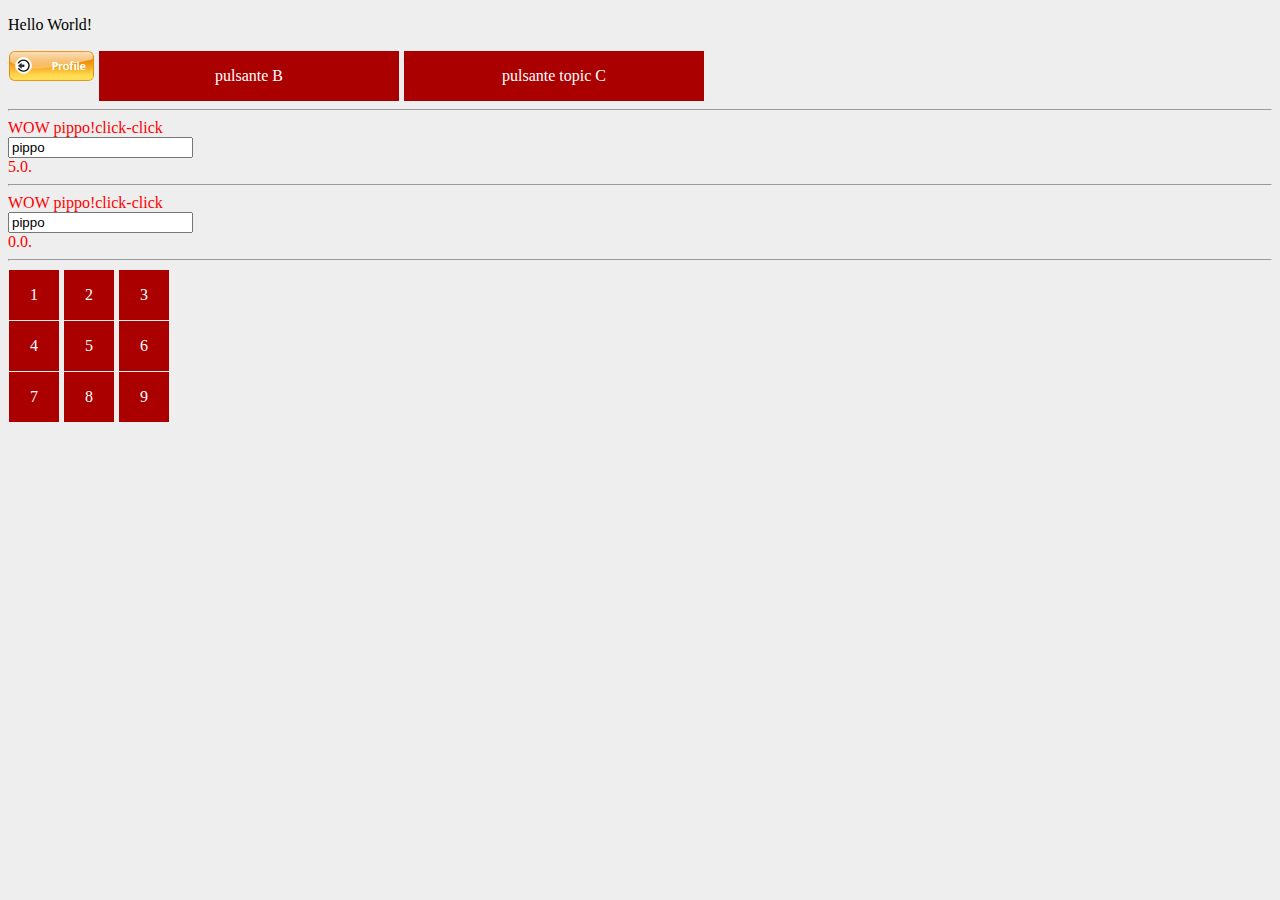
<file: it.hash.osgi.angular.test.application/static/angularJSTest/index4.html>
<!DOCTYPE html>
<html ng-app="plunker">

  <head>
    <meta charset="utf-8" />
    <title>AngularJS Plunker</title>
    <script>document.write('<base href="' + document.location + '" />');</script>
    <link href="css/bt-smartbutton.css" rel="stylesheet" />
    <link href="css/app4.css" rel="stylesheet" />
  </head>

  <body ng-controller="MainCtrl">
    <p>Hello {{name}}!</p>
    <bt-smartbutton title="io sono un pulsante" label="" width="85" height="30" status="1" statesnumber="1" background="images/button-states.png" class="myButton"></bt-smartbutton>
    <bt-smartbutton title="io sono un pulsante" label="pulsante B" width="300" height="50" status="1" statesnumber="5"></bt-smartbutton>
    <bt-smartbutton title="io sono un pulsante" label="pulsante topic C" width="300" height="50" status="1" statesnumber="10"></bt-smartbutton>
    <hr/>
    <my-tag status="5"></my-tag>
    <hr/>
    <my-tag status="0"></my-tag>


    <hr />
    <bt-smartbutton title="io sono un pulsante" label="1" width="50" height="50" status="1" statesnumber="9" topic="/topic/app001.button.msb1"></bt-smartbutton>
    <bt-smartbutton title="io sono un pulsante" label="2" width="50" height="50" status="1" statesnumber="9"></bt-smartbutton>
    <bt-smartbutton title="io sono un pulsante" label="3" width="50" height="50" status="1" statesnumber="9"></bt-smartbutton>
    <br />
    <bt-smartbutton title="io sono un pulsante" label="4" width="50" height="50" status="1" statesnumber="9"></bt-smartbutton>
    <bt-smartbutton title="io sono un pulsante" label="5" width="50" height="50" status="1" statesnumber="9" topic="/topic/app001.button.msb2"></bt-smartbutton>
    <bt-smartbutton title="io sono un pulsante" label="6" width="50" height="50" status="1" statesnumber="9"></bt-smartbutton>
    <br />
    <bt-smartbutton title="io sono un pulsante" label="7" width="50" height="50" status="1" statesnumber="9"></bt-smartbutton>
    <bt-smartbutton title="io sono un pulsante" label="8" width="50" height="50" status="1" statesnumber="9"></bt-smartbutton>
    <bt-smartbutton title="io sono un pulsante" label="9" width="50" height="50" status="1" statesnumber="9" topic="/topic/app001.button.msb3"></bt-smartbutton>

<!-- SCRIPTS -->
    <script src="js/lib/jquery-1.9.1.min.js"></script>
    <script src="js/lib/angular.js"></script>
    <script src="js/lib/stomp.js"></script>
    <!-- script src="https://cdnjs.cloudflare.com/ajax/libs/stomp.js/2.3.1/stomp.js"></script-->
    <script src="js/app4.js"></script>
    <script src="js/services4.js"></script>
    <script src="js/directives4.js"></script>

  </body>

</html>
</file>
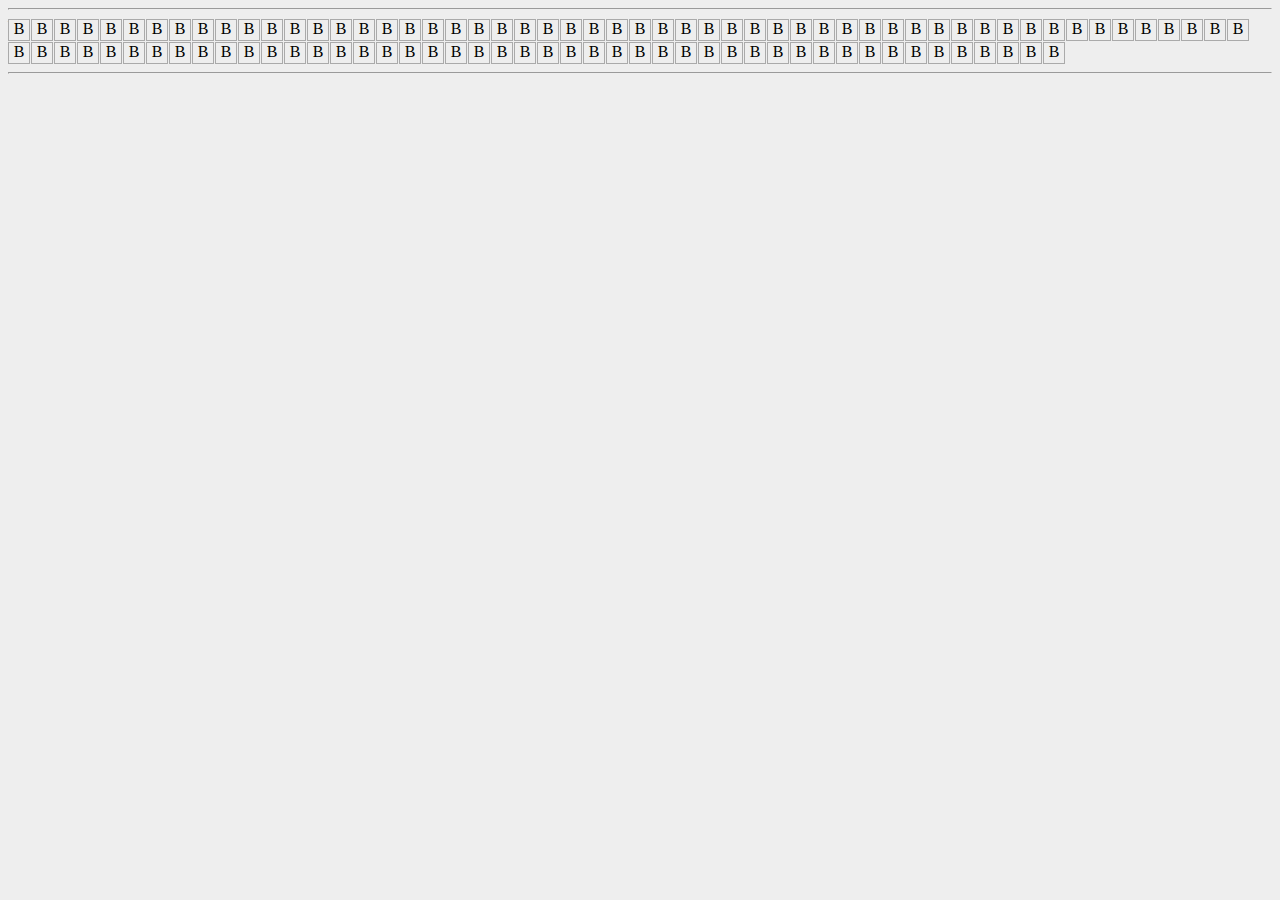
<file: it.hash.osgi.angular.test.application/static/angularJSTest/index41.html>
<!DOCTYPE html>
<html ng-app="multibutton">

  <head>
    <meta charset="utf-8" />
    <title>AngularJS multi-button</title>
    <script>document.write('<base href="' + document.location + '" />');</script>
    <link href="css/app41.css" rel="stylesheet" />
    <link href="css/bt-multibutton.css" rel="stylesheet" />
    <link href="css/bt-button.css" rel="stylesheet" />
  </head>

  <body ng-controller="MainCtrl">

<hr />
    <bt-multi number="100">V</bt-multi>
<hr />

<!-- SCRIPTS -->
    <script src="js/lib/jquery-1.9.1.min.js"></script>
    <script src="js/lib/angular.js"></script>
    <script src="js/app41.js"></script>
    <script src="js/directives41.js"></script>

  </body>

</html>
</file>
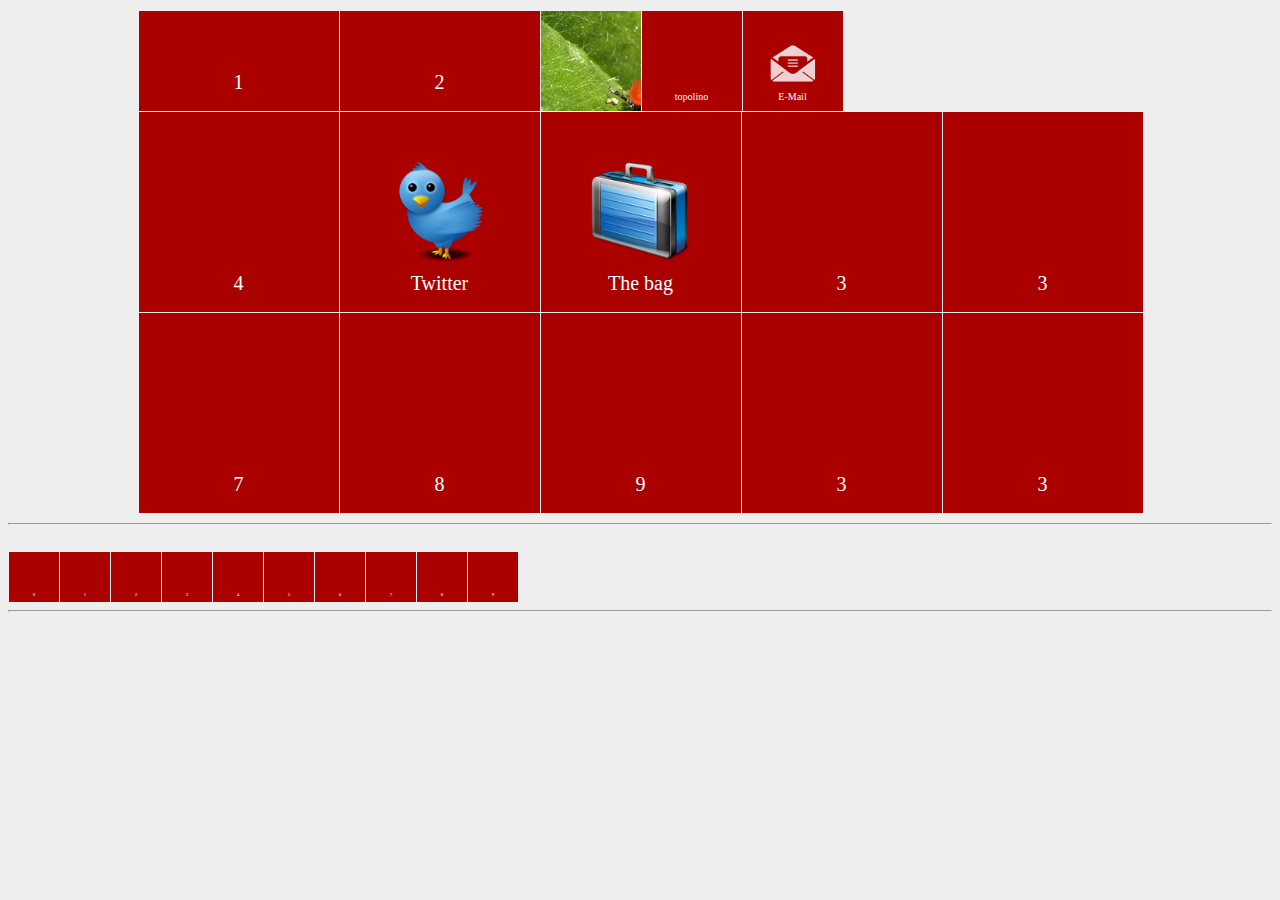
<file: it.hash.osgi.angular.test.application/static/angularJSTest/index6.html>
<!DOCTYPE html>
<html ng-app="plunker">

  <head>
    <meta charset="utf-8" />
    <title>AngularJS Plunker</title>
    <script>document.write('<base href="' + document.location + '" />');</script>
    <link href="css/bt-smartbutton.css" rel="stylesheet" />
    <link href="css/app6.css" rel="stylesheet" />
  </head>

  <body ng-controller="MainCtrl">
  	<div class="MainDiv">
	    <bt-smartbutton title="io sono un pulsante" label="1" width="200" height="100" status="1" statesnumber="9" topic="app001/button/msb11"></bt-smartbutton>
	    <bt-smartbutton title="io sono un pulsante" label="2" width="200" height="100" status="1" statesnumber="9" topic="app001/button/msb12"></bt-smartbutton>
	    <bt-smartbutton title="io sono un pulsante" width="100" height="100" background="images/coccinella.jpg" status="1" statesnumber="2" topic="app001/button/msb13"></bt-smartbutton>
	    <bt-smartbutton title="io sono un pulsante" label="topolino" width="100" height="100" status="1" statesnumber="9" topic="app001/button/msb14"></bt-smartbutton>
	    <bt-smartbutton title="io sono un pulsante" icon="images/mail.png" label="E-Mail" width="100" height="100" status="1" statesnumber="9" topic="app001/button/msb15"></bt-smartbutton>
	    <br />
	    <bt-smartbutton title="io sono un pulsante" label="4" width="200" height="200" status="1" statesnumber="9" topic="app001/button/msb21"></bt-smartbutton>
	    <bt-smartbutton title="io sono un pulsante" icon="images/bird.png" label="Twitter" width="200" height="200" status="1" statesnumber="9" topic="app001/button/msb22"></bt-smartbutton>
	    <bt-smartbutton title="io sono un pulsante" icon="images/bag.png" label="The bag" width="200" height="200" status="1" statesnumber="9" topic="app001/button/msb23"></bt-smartbutton>
	    <bt-smartbutton title="io sono un pulsante" label="3" width="200" height="200" status="1" statesnumber="9" topic="app001/button/msb24"></bt-smartbutton>
	    <bt-smartbutton title="io sono un pulsante" label="3" width="200" height="200" status="1" statesnumber="9" topic="app001/button/msb25"></bt-smartbutton>
	    <br />
	    <bt-smartbutton title="io sono un pulsante" label="7" width="200" height="200" status="1" statesnumber="9" topic="app001/button/msb31"></bt-smartbutton>
	    <bt-smartbutton title="io sono un pulsante" label="8" width="200" height="200" status="1" statesnumber="9" topic="app001/button/msb32"></bt-smartbutton>
	    <bt-smartbutton title="io sono un pulsante" label="9" width="200" height="200" status="1" statesnumber="9" topic="app001/button/msb33"></bt-smartbutton>
	    <bt-smartbutton title="io sono un pulsante" label="3" width="200" height="200" status="1" statesnumber="9" topic="app001/button/msb34"></bt-smartbutton>
	    <bt-smartbutton title="io sono un pulsante" label="3" width="200" height="200" status="1" statesnumber="9" topic="app001/button/msb35"></bt-smartbutton>
	</div>
	
	
<hr />
    <bt-multi number="10"></bt-multi>
<hr />
	
<!-- SCRIPTS -->
    <script src="js/lib/jquery-1.9.1.min.js"></script>
    <script src="js/lib/angular.js"></script>
    <script src="js/lib/mqttws31.js"></script>
    <script src="js/app6.js"></script>
    <script src="js/services6.js"></script>
    <script src="js/directives6.js"></script>

  </body>

</html>
</file>
<file: it.hash.osgi.angular.test.application/static/angularJSTest/css/bt-smartbutton.css>
div.bt-smartbutton {
	display: inline-block;
	vertical-align: top;
	background-color: #AAAAAA;
	color: #FFFFFF;
	cursor: pointer;
	margin: 1px 0 0 1px;
}

div.bt-smartbutton div.bt-label {
    text-align: center;
    vertical-align: middle;
}
div.bt-smartbutton *.bt-loading {}
div.bt-smartbutton *.bt-input {}

div.bt-smartbutton.bt-mouseover {background-color: #999999;}
div.bt-smartbutton.bt-mousedown {background-color: #AA6666;}
</file>
<file: it.hash.osgi.angular.test.application/static/angularJSTest/css/app4.css>
body {background-color: #EEEEEE;}
div.bt-smartbutton.myButton{border-radius: 6px;}


div.bt-smartbutton.bt-mouseover {
  background: -webkit-linear-gradient(rgba(0,0,0,0.5), transparent); /* For Safari 5.1 to 6.0 */
  background: -o-linear-gradient(rgba(0,0,0,0.5), transparent); /* For Opera 11.1 to 12.0 */
  background: -moz-linear-gradient(rgba(0,0,0,0.5), transparent); /* For Firefox 3.6 to 15 */
  background: linear-gradient(rgba(0,0,0,0.5), transparent); /* Standard syntax */
}
div.bt-smartbutton.bt-mousedown {
  background: -webkit-linear-gradient(rgba(255,255,255,0.5), transparent); /* For Safari 5.1 to 6.0 */
  background: -o-linear-gradient(rgba(255,255,255,0.5), transparent); /* For Opera 11.1 to 12.0 */
  background: -moz-linear-gradient(rgba(255,255,255,0.5), transparent); /* For Firefox 3.6 to 15 */
  background: linear-gradient(rgba(255,255,255,0.5), transparent); /* Standard syntax */
}
div.bt-smartbutton.status1 {background-color: #AA0000;}
div.bt-smartbutton.status2 {background-color: #AAAA00;}
div.bt-smartbutton.status3 {background-color: #AAAAAA;}
div.bt-smartbutton.status4 {background-color: #00AA00;}
div.bt-smartbutton.status5 {background-color: #00AAAA;}
div.bt-smartbutton.status6 {background-color: #AA00AA;}
div.bt-smartbutton.status7 {background-color: #0000AA;}
div.bt-smartbutton.status8 {background-color: #AAA000;}
div.bt-smartbutton.status9 {background-color: #000AAA;}
div.bt-smartbutton.status10 {background-color: #550000;}
</file>
<file: it.hash.osgi.angular.test.application/static/angularJSTest/css/app41.css>
body {background-color: #EEEEEE;}
</file>
<file: it.hash.osgi.angular.test.application/static/angularJSTest/css/bt-multibutton.css>
div.bt-multibutton {
	display: inline-block;
}
</file>
<file: it.hash.osgi.angular.test.application/static/angularJSTest/css/bt-button.css>
div.bt-button {
	display: inline-block;
    border: 1px solid #aaaaaa;
    height: 20px;
    margin: 1px 1px 0 0;
    text-align: center;
    width: 20px;
}
</file>
<file: it.hash.osgi.angular.test.application/static/angularJSTest/css/app6.css>
body {
	background-color: #EEEEEE;
}

div.MainDiv {
	margin: 10px auto;
	display: table;
}

div.bt-smartbutton {
	position: relative;
}

div.bt-smartbutton div.bt-icon {
}

div.bt-smartbutton div.bt-label {
    position: relative;
    text-align: center;
}

div.bt-smartbutton.myButton {
	border-radius: 6px;
}

div.bt-smartbutton div.bt-label>span {
	/* background-color: rgba(0, 0, 0, 0.5); */
}

div.bt-smartbutton.bt-mouseover {
	background: -webkit-linear-gradient(rgba(0, 0, 0, 0.5), transparent);
	/* For Safari 5.1 to 6.0 */
	background: -o-linear-gradient(rgba(0, 0, 0, 0.5), transparent);
	/* For Opera 11.1 to 12.0 */
	background: -moz-linear-gradient(rgba(0, 0, 0, 0.5), transparent);
	/* For Firefox 3.6 to 15 */
	background: linear-gradient(rgba(0, 0, 0, 0.5), transparent);
	/* Standard syntax */
}

div.bt-smartbutton.bt-mousedown {
	background: -webkit-linear-gradient(rgba(255, 255, 255, 0.5),
		transparent); /* For Safari 5.1 to 6.0 */
	background: -o-linear-gradient(rgba(255, 255, 255, 0.5), transparent);
	/* For Opera 11.1 to 12.0 */
	background: -moz-linear-gradient(rgba(255, 255, 255, 0.5), transparent);
	/* For Firefox 3.6 to 15 */
	background: linear-gradient(rgba(255, 255, 255, 0.5), transparent);
	/* Standard syntax */
}

div.bt-smartbutton.status1 {
	background-color: #AA0000;
}

div.bt-smartbutton.status2 {
	background-color: #AAAA00;
}

div.bt-smartbutton.status3 {
	background-color: #AAAAAA;
}

div.bt-smartbutton.status4 {
	background-color: #00AA00;
}

div.bt-smartbutton.status5 {
	background-color: #00AAAA;
}

div.bt-smartbutton.status6 {
	background-color: #AA00AA;
}

div.bt-smartbutton.status7 {
	background-color: #0000AA;
}

div.bt-smartbutton.status8 {
	background-color: #AAA000;
}

div.bt-smartbutton.status9 {
	background-color: #000AAA;
}

div.bt-smartbutton.status10 {
	background-color: #550000;
}
</file>
